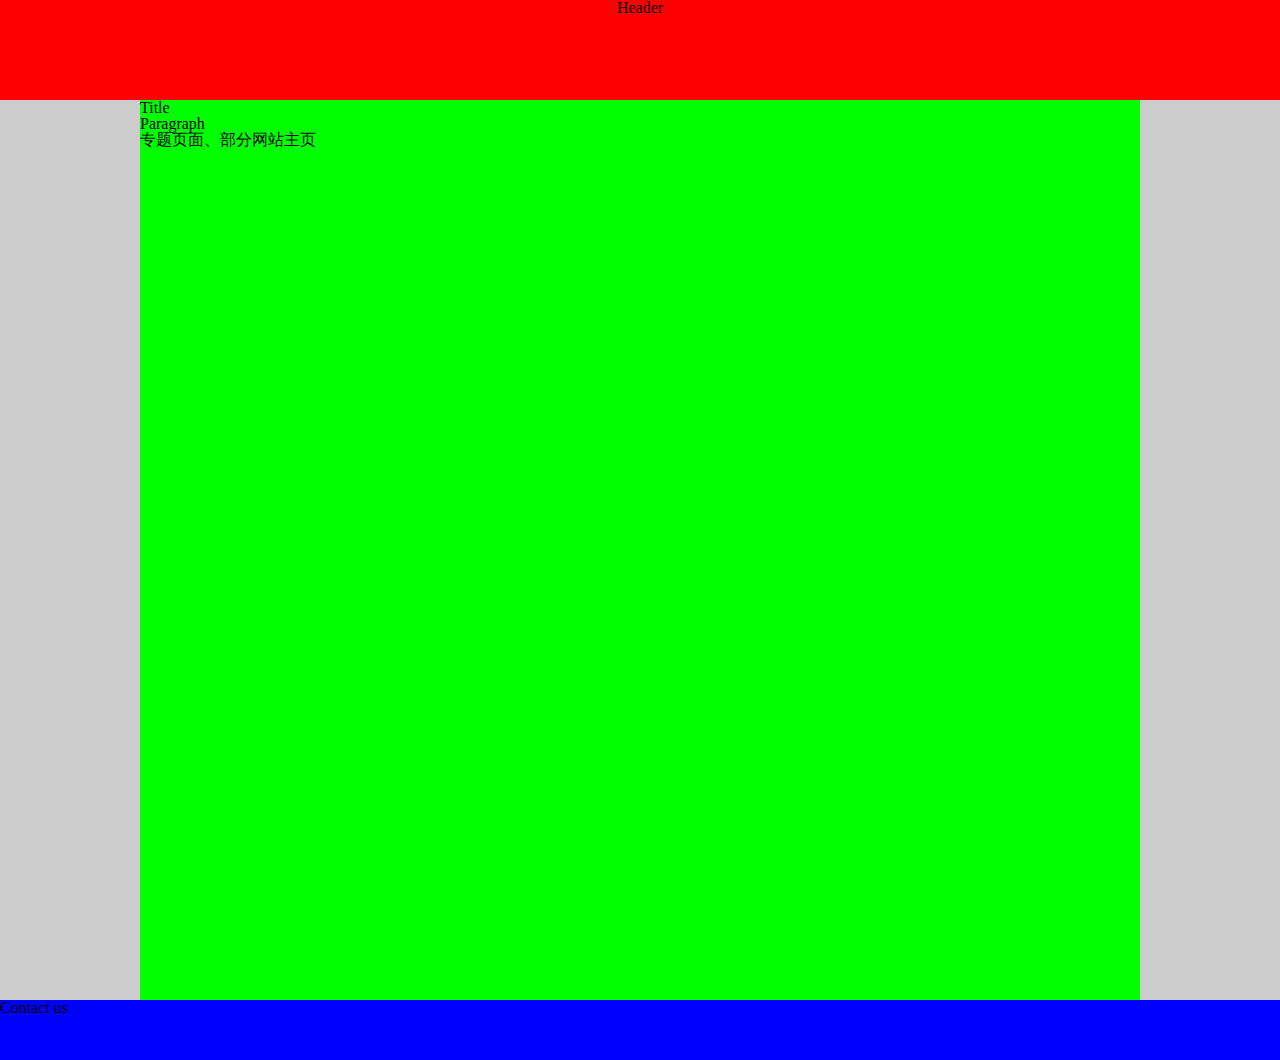
<file: static/html/layout1-1.html>
<!DOCTYPE html>
<html>
<head>
  <meta charset="utf-8" />
  <title>Layout 1</title>
  <link rel="stylesheet" href="../css/reset.css">
  <link rel="stylesheet" href="../css/layout.css">
</head>
<body>
  <div class="container container1-1">
    <div class="header">
        <h1>Header</h1>
    </div>
    <div class="main">
        <h2>Title</h2>
        <p>Paragraph</p>
        <p>专题页面、部分网站主页</p>
    </div>
    <div class="footer">
        <span>Contact us</span>
    </div>
  </div>
</body>
</html>
</file>
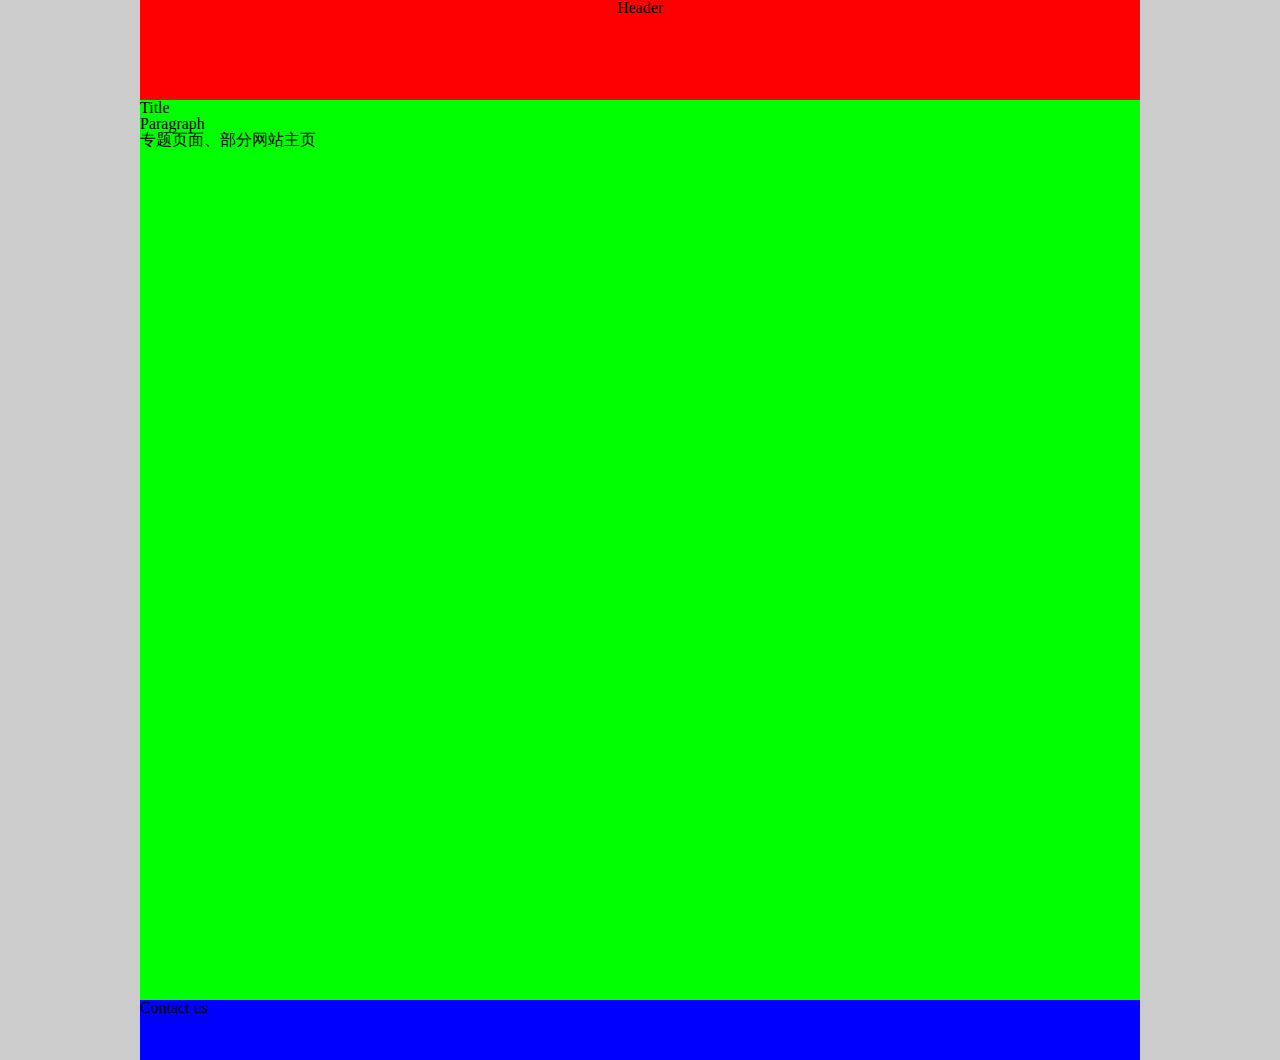
<file: static/html/layout1.html>
<!DOCTYPE html>
<html>
<head>
  <meta charset="utf-8" />
  <title>Layout 1</title>
  <link rel="stylesheet" href="../css/reset.css">
  <link rel="stylesheet" href="../css/layout.css">
</head>
<body>
  <div class="container">
    <div class="header">
        <h1>Header</h1>
    </div>
    <div class="main">
        <h2>Title</h2>
        <p>Paragraph</p>
        <p>专题页面、部分网站主页</p>
    </div>
    <div class="footer">
        <span>Contact us</span>
    </div>
  </div>
</body>
</html>
</file>
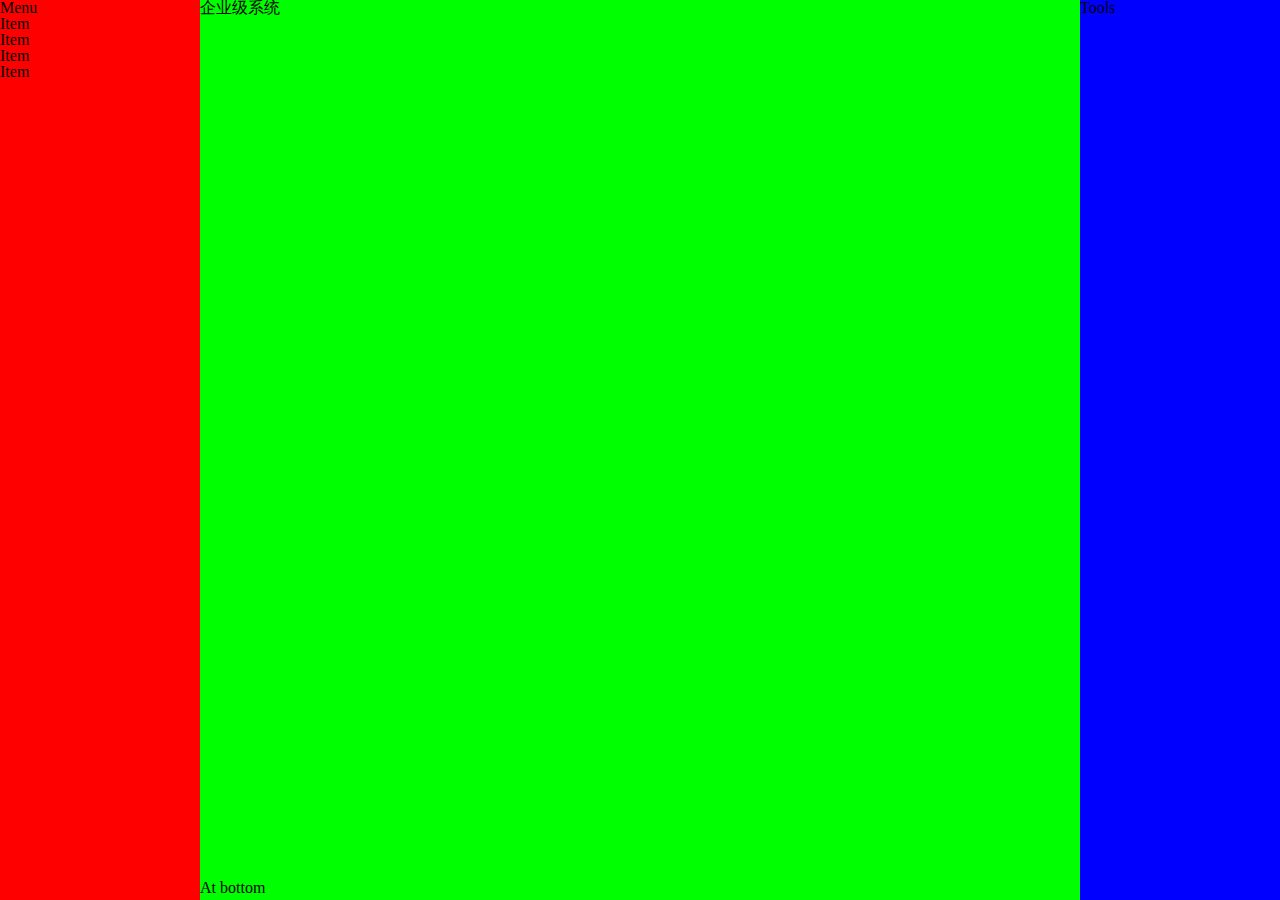
<file: static/html/layout2-1.html>
<!DOCTYPE html>
<html>
<head>
  <meta charset="utf-8" />
  <title>Layout 2</title>
  <link rel="stylesheet" href="../css/reset.css">
  <link rel="stylesheet" href="../css/layout.css">
  <style>
    body, html {
      height: 100%;
    }
    body .container2 {
      height: 100%;
    }
    body .container2 .left,
    body .container2 .right,
    body .container2 .main{
      height: 100%;
    }
  </style>
</head>
<body>
  <div class="container2">
    <div class="right">
      <span>Tools</span>
    </div>
    <div class="left">
      <h1>Menu</h1>
      <h2>Item</h2>
      <h2>Item</h2>
      <h2>Item</h2>
      <h2>Item</h2>
    </div>
    <div class="main">
      <p>企业级系统</p>
      <p class="bottom">At bottom</p>
    </div>
  </div>
</body>
</html>
</file>
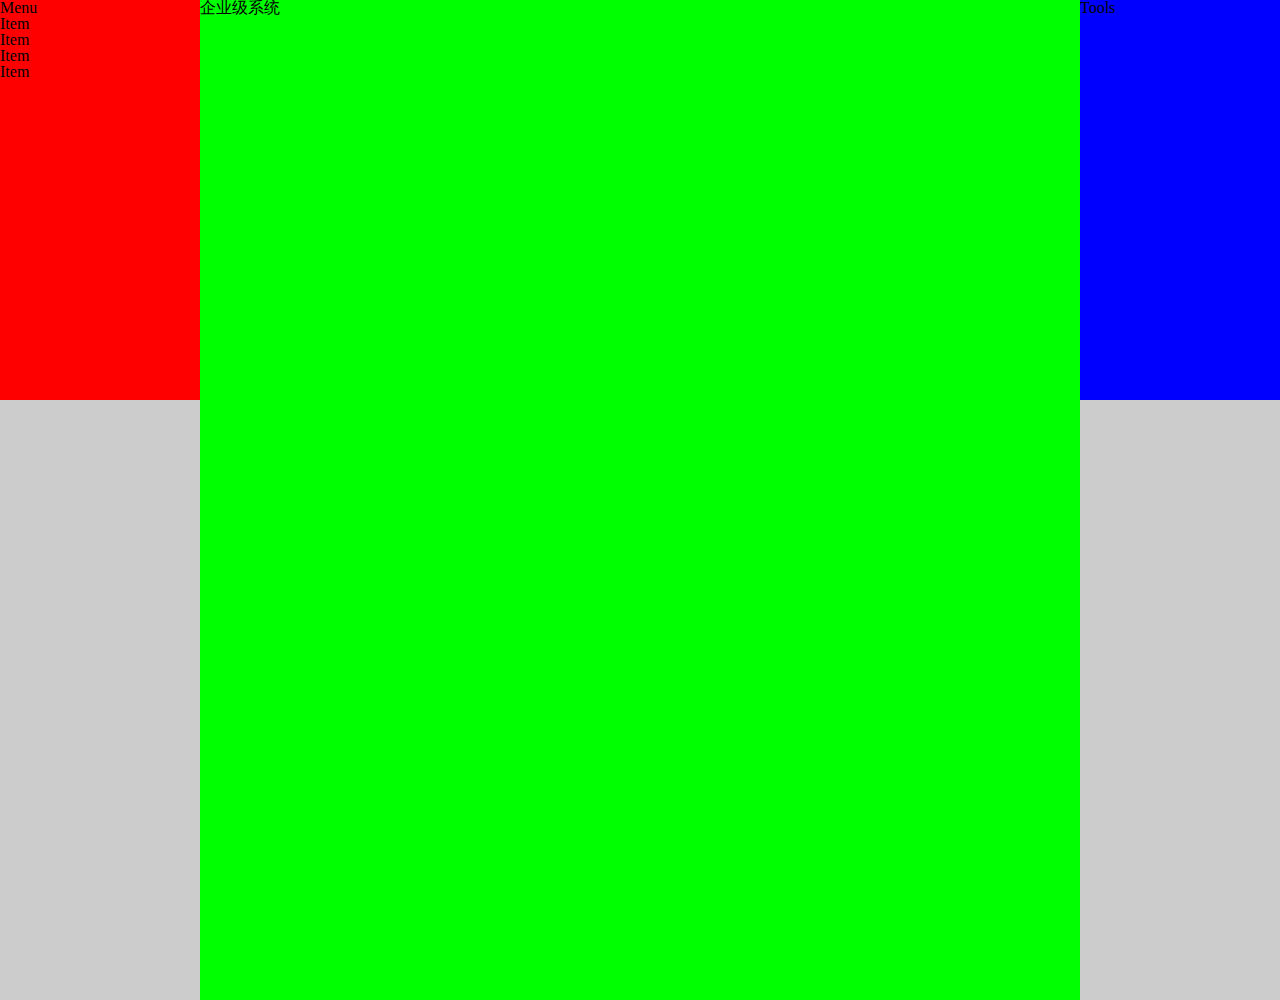
<file: static/html/layout2.html>
<!DOCTYPE html>
<html>
<head>
  <meta charset="utf-8" />
  <title>Layout 2</title>
  <link rel="stylesheet" href="../css/reset.css">
  <link rel="stylesheet" href="../css/layout.css">
</head>
<body>
  <div class="container2">
    <div class="right">
      <span>Tools</span>
    </div>
    <div class="left">
      <h1>Menu</h1>
      <h2>Item</h2>
      <h2>Item</h2>
      <h2>Item</h2>
      <h2>Item</h2>
    </div>
    <div class="main">
      <p>企业级系统</p>
    </div>
  </div>
</body>
</html>
</file>
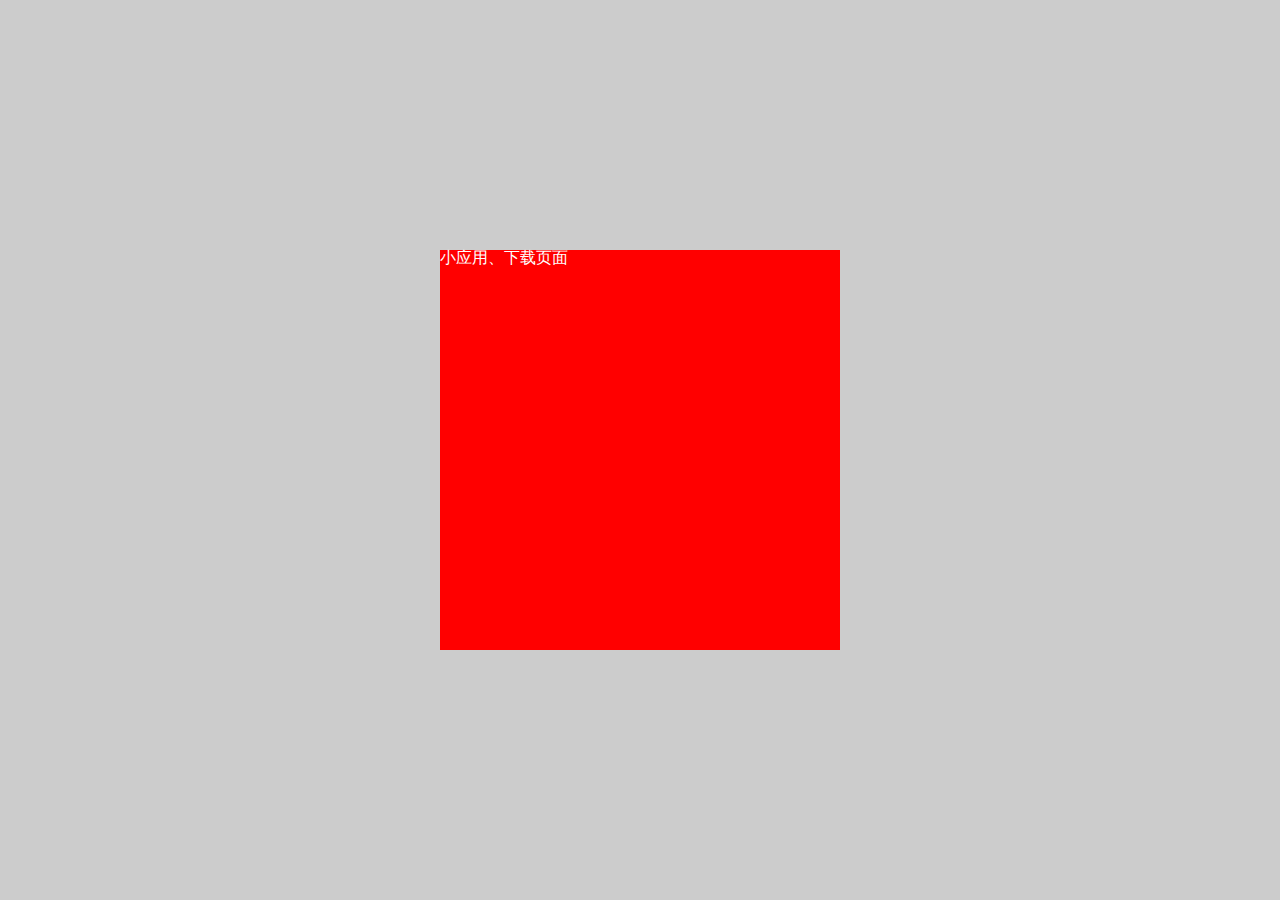
<file: static/html/layout3.html>
<!DOCTYPE html>
<html>
<head>
  <meta charset="utf-8" />
  <title>Layout 3</title>
  <link rel="stylesheet" href="../css/reset.css">
  <link rel="stylesheet" href="../css/layout.css">
</head>
<body>
  <div class="container3">
    <div class="main">
      <p style="color:#fff;">小应用、下载页面</p>
    </div>
  </div>
</body>
</html>
</file>
<file: static/css/layout.css>
body {
    padding: 0;
    margin: 0;
    *text-align: center;
    background-color: #ccc;
}

/* layout 1 */
.container {
    width: 1000px;
    margin: 0 auto;
}
.container .header {
    height: 100px;
    text-align: center;
    background-color: #f00;
}
.container .main {
    height: 900px;
    background-color: #0f0;
}
.container .footer {
    height: 60px;
    background-color: #00f;
}
.container1-1 {
    width: 100%;
    margin: 0 auto;
    *text-align: center;
}
.container1-1 .main {
    width: 1000px;
    margin: 0 auto;
}

/* layout 2 */
.container2 {
    width: 100%;
}
.container2 .left {
    float: left;
    width: 200px;
    height: 400px;
    *margin-right: -3px;
    background-color: #f00;
}
.container2 .main {
    position: relative;
    margin: 0 200px 0 200px;
    *margin: 0 197px 0 197px;
    height: 1000px;
    background-color: #0f0;
}
.container2 .main .bottom {
    position: absolute;
    bottom: 0;
    left: 0;
    width: 100px;
    height: 20px;
}
.container2 .right {
    float: right;
    width: 200px;
    height: 400px;
    *margin-left: -3px;
    background-color: #00f;
}

/* layout 3 */
.container3 {
    position: absolute;
    top: 50%;
    left: 50%;
    width: 400px;
    height: 400px;
    margin-left: -200px;
    margin-top: -200px;
    background-color: #f00;
}
</file>
